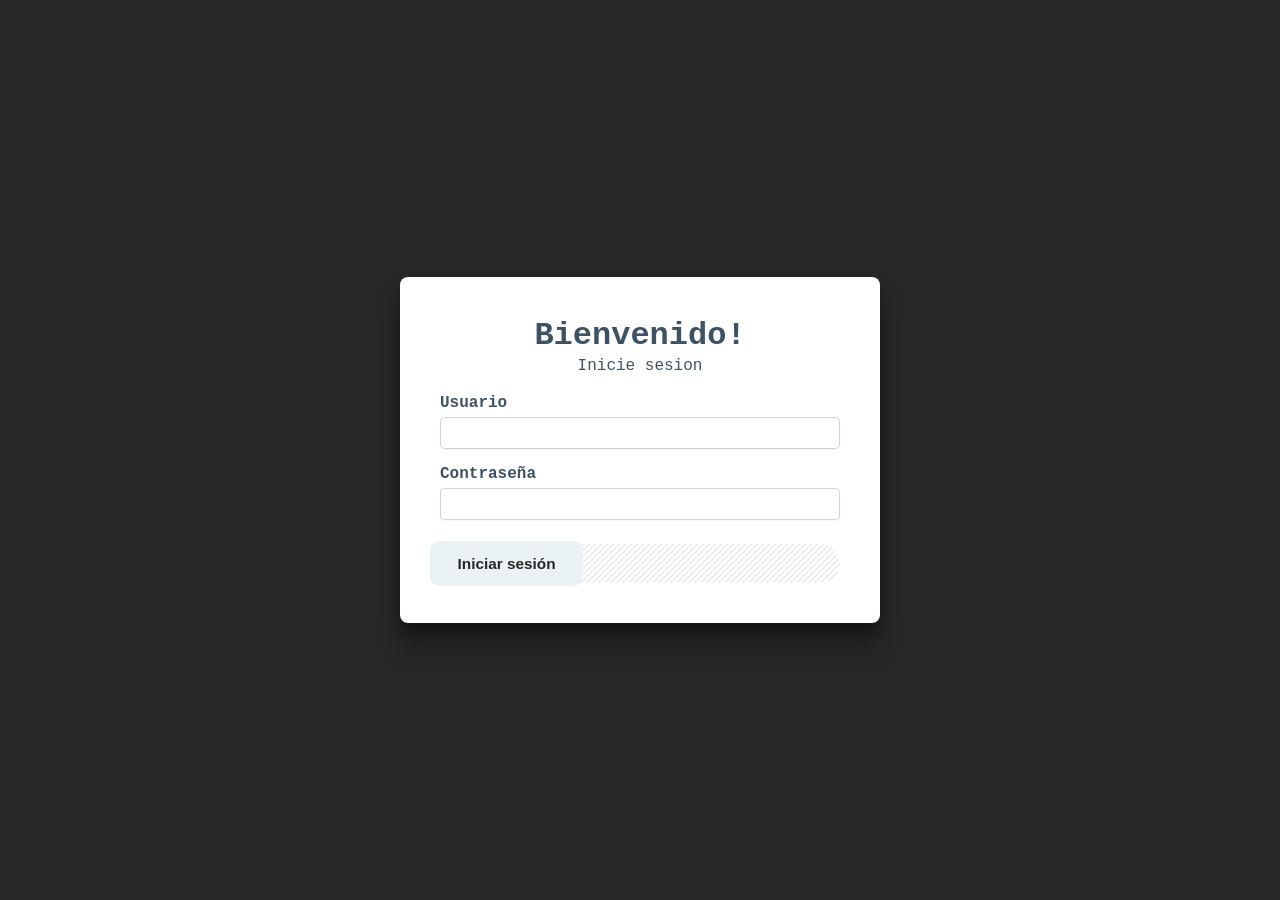
<file: front/index.html>
<!DOCTYPE html>
<html lang="en">
    <head>
        <meta charset="UTF-8">
        <meta name="viewport" content="width=device-width, initial-scale=1.0">
        <title>Iniciar sesion</title>
        <link rel="stylesheet" href="./style.css">
        <link rel="stylesheet" href="./fancy-button.css">
        <script type="module" src="./login.js"></script>
    </head>
    <body>
        <main>
            <h2>Bienvenido!</h2>
            <p id="helperMessage" style="margin: 0.2rem">Inicie sesion</p>
            <form>
                <label>Usuario</label>
                <input id="username" type="username" class="text-like-input">
                <p id="messageUsrname" class="error-msg"></p>
                <label>Contraseña</label>
                <input id="psw1" type="password" class="text-like-input">
                <p id="messageP1" class="error-msg"></p>
            </form>
            <div class="flex-between diagonal circular-right margin-top" style="align-items: center">
                <button id="loginButton" class="fancy-button fancy-button-right grow">
                    <span>Iniciar sesión</span>
                </button>
            </div>
        </main>
    </body>
</html>
</file>
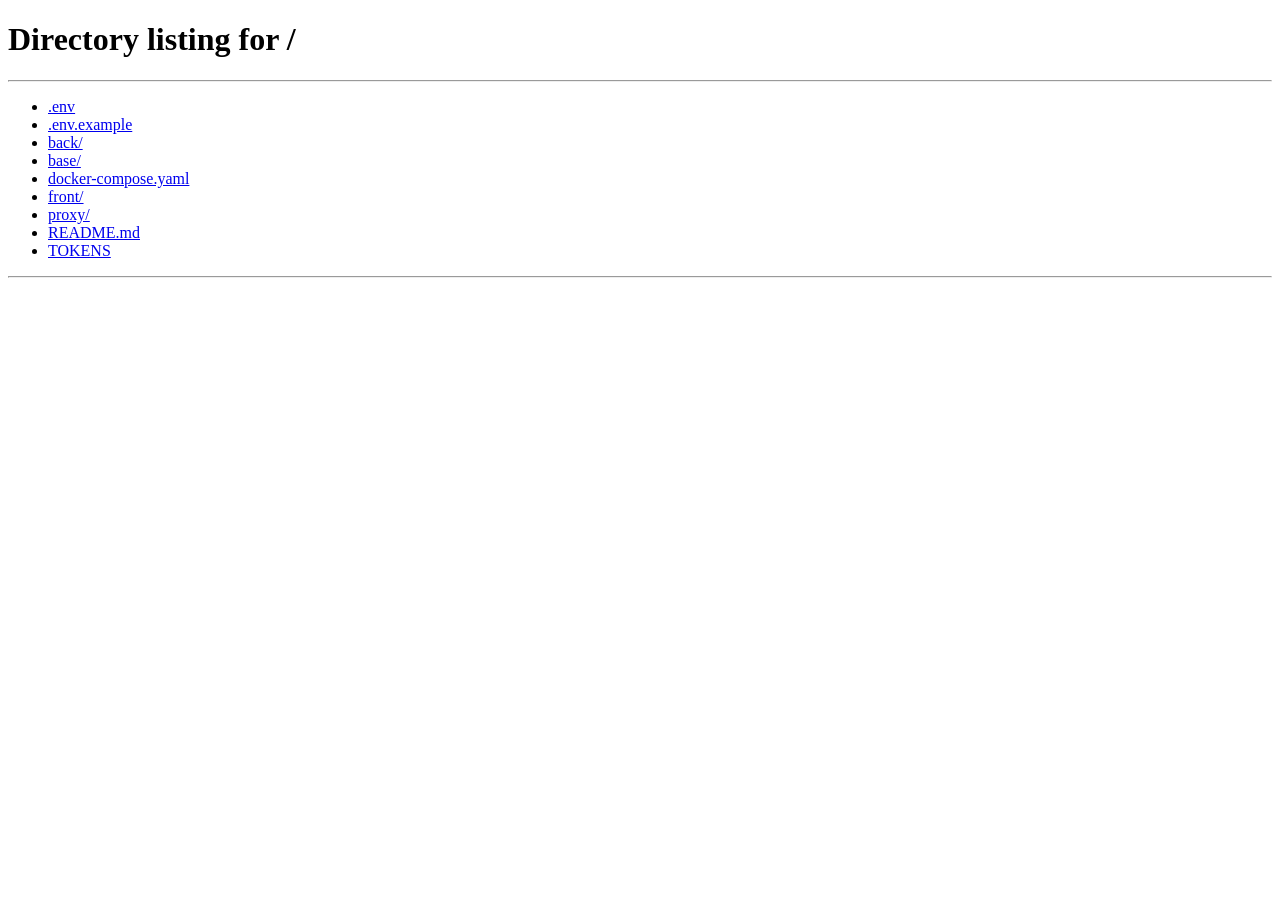
<file: front/tareas/index.html>
<!DOCTYPE html>
<html lang="en">
    <head>
        <meta charset="UTF-8">
        <meta name="viewport" content="width=device-width, initial-scale=1.0">
        <title>Listado de tareas</title>
        <link rel="stylesheet" href="./tareas.css">
        <link rel="stylesheet" href="../fancy-button.css">
        <script type="module" src="./tareas.js"></script>
    </head>
    <body>
        <main>
            <a>Cerrar sesion</a>
            <h2>Listado de tareas</h2>
            <p id="helperMessage" style="margin: 0.2rem">Keondaa</p>
        </main>
    </body>
</html>
</file>
<file: front/style.css>
html {
    font-family: 'Courier New', Courier, monospace;
    /*font-family: 'Gill Sans', 'Gill Sans MT', Calibri, 'Trebuchet MS', sans-serif;*/
    display: grid;
    place-items: center;
    height: 100dvh;
}

h1,
h2 {
    margin-top: 0px;
    margin-bottom: 0px;
}

h2 {
    font-size: 2rem;
}

body {
    display: flex;
    color: #3e5266;
    align-items: center;
    justify-content: center;
    height: 100%;
    width: 100%;
    box-sizing: border-box;
    overflow: scroll;
}

main {
    filter: drop-shadow(0 20px 13px rgb(0 0 0 / 0.3)) drop-shadow(0 8px 5px rgb(0 0 0 / 0.3));
    max-width: 25rem;
    display: flex;
    flex-direction: column;
    align-items: center;
    padding: 2.5rem;
    border-radius: 0.5rem;
}

form {
    width: 25rem;
    display: flex;
    flex-direction: column;
    align-items: center;
}

label {
    width: 100%;
    font-weight: 700;
    text-align: left;
    margin-bottom: 0.3rem;
    margin-top: 1rem;
}

.text-like-input {
    all: unset;
    padding: 0.25rem 0.5rem;
    line-height: 1.5em;
    box-sizing: border-box;
    width: 100%;
    align-self: center;
    border-radius: 0.3rem;
    box-shadow:
        rgb(255, 255, 255) 0px 0px 0px 0px inset,
        rgb(209, 213, 219) 0px 0px 0px 1px inset,
        rgba(0, 0, 0, 0.05) 0px 1px 2px 0px;
}

input:focus {
    box-shadow:
        rgb(255, 255, 255) 0px 0px 0px 0px inset,
        #4f6f7f 0px 0px 0px 2px inset,
        rgba(0, 0, 0, 0.05) 0px 1px 2px 0px;
}

.margin-top {
    margin-top: 1.5rem;
}

.inset {
    padding: -0.5rem;
}

body {
    background-color: #282828;
}

.diagonal {
    background-image: url("data:image/svg+xml,%3Csvg width='6' height='6' viewBox='0 0 6 6' xmlns='http://www.w3.org/2000/svg'%3E%3Cg fill='%239C92AC' fill-opacity='0.4' fill-rule='evenodd'%3E%3Cpath d='M5 0h1L0 6V5zM6 5v1H5z'/%3E%3C/g%3E%3C/svg%3E");
}

.circular-right {
    border-top-right-radius: 9999px;
    border-bottom-right-radius: 9999px;
}

main {
    background: white;
}

.flex-between {
    display: flex;
    width: 100%;
    flex-direction: row;
    justify-content: space-between;
}

@media (width < 30em) {
    main {
        width: 100%;
        margin: unset;
        margin: 0rem;
        padding-left: 0rem;
        padding-right: 0rem;
        filter: none;
    }

    html {
        padding: 0px;
    }

    body {
        padding: 0px;
        background: none;
    }
}

.error-msg {
    margin-top: 0px;
    margin-bottom: 0px;
    font-size: 0.8rem;
    color: red;
    text-align: left;
    width: 100%;
    display: block;
}

.secondary-login {
    height: 100%;
    width: auto;
    aspect-ratio: 1 / 1;
}

.secondary-logins-wrapper {
    display: flex;
    flex-direction: row;
    align-items: center;
    height: 2.2rem;
}

.secondary-logins-wrapper > * {
    margin-left: 0.5rem;
}

input::-webkit-outer-spin-button,
input::-webkit-inner-spin-button {
    /* display: none; <- Crashes Chrome on hover */
    -webkit-appearance: none;
    margin: 0;
    /* <-- Apparently some margin are still there even though it's hidden */
}

input[type="number"] {
    -moz-appearance: textfield;
    /* Firefox */
    appearance: textfield;
}

.unstyle-button {
    background: none;
    color: inherit;
    border: none;
    padding: 0;
    font: inherit;
    cursor: pointer;
    outline: inherit;
}

.minor-link {
    font-size: 0.8rem;
    margin-top: 0.5rem;
}
</file>
<file: front/fancy-button.css>
.fancy-button {
    align-self: center;
    border: none;
    cursor:pointer;
    overflow: hidden;
    font-weight: 700;
    border-radius: 0.5rem;
    padding: 0.75rem 1.5rem;
    position: relative;
    background: #EBF2F5;
    transition:
        all 0.2s ease-in-out;
    color: #282828;
    cursor: pointer;
}

.fancy-button-right:disabled {
    border-top-left-radius: 0rem;
    border-bottom-left-radius: 0rem;
}

.fancy-button:disabled {
    color: #1e293b;
    cursor: not-allowed;
}

.fancy-button > * {
    z-index: 2;
    position: relative;
}

.grow:disabled {
    scale: 1;
}

.grow:enabled {
    scale: 1.15;
}

.fancy-button:enabled:hover {
    color: #DEF8F9;
}

.fancy-button:disabled {
    background: #e2e8f0;
}

.fancy-button::before {
    content: "";
    position: absolute;
    left: 50%;
    bottom: 50%;
    height: 100%;
    border-radius: 9999px;
    background: #282828;
    width: 0%;
    height: auto;
    transform: translate(-50%, 50%);
    aspect-ratio: 1 / 1;
    transition: all 0.5s ease-in-out;
    z-index: 1;
}

.fancy-button:enabled:hover::before {
    width: calc(100% + 1rem);
}
</file>
<file: front/tareas/tareas.css>
html {
    font-family: 'Courier New', Courier, monospace;
    /*font-family: 'Gill Sans', 'Gill Sans MT', Calibri, 'Trebuchet MS', sans-serif;*/
    display: grid;
    place-items: center;
    height: 100dvh;
}

h1,
h2 {
    margin-top: 0px;
    margin-bottom: 0px;
}

h2 {
    font-size: 2rem;
}

body {
    display: flex;
    color: #3e5266;
    align-items: center;
    justify-content: center;
    height: 100%;
    width: 100%;
    box-sizing: border-box;
}

main {
    filter: drop-shadow(0 20px 13px rgb(0 0 0 / 0.3)) drop-shadow(0 8px 5px rgb(0 0 0 / 0.3));
    max-width: 35rem;
    width: 35rem;
    display: flex;
    flex-direction: column;
    align-items: center;
    padding: 2.5rem;
    border-radius: 0.5rem;
    overflow: scroll;
}

form {
    width: 25rem;
    display: flex;
    flex-direction: column;
    align-items: center;
}

label {
    width: 100%;
    font-weight: 700;
    text-align: left;
    margin-bottom: 0.3rem;
    margin-top: 1rem;
}

.text-like-input {
    all: unset;
    padding: 0.25rem 0.5rem;
    line-height: 1.5em;
    box-sizing: border-box;
    width: 100%;
    align-self: center;
    border-radius: 0.3rem;
    box-shadow:
        rgb(255, 255, 255) 0px 0px 0px 0px inset,
        rgb(209, 213, 219) 0px 0px 0px 1px inset,
        rgba(0, 0, 0, 0.05) 0px 1px 2px 0px;
}

input:focus {
    box-shadow:
        rgb(255, 255, 255) 0px 0px 0px 0px inset,
        #4f6f7f 0px 0px 0px 2px inset,
        rgba(0, 0, 0, 0.05) 0px 1px 2px 0px;
}

.margin-top {
    margin-top: 1.5rem;
}

.inset {
    padding: -0.5rem;
}

body {
    background-color: #282828;
}

.diagonal {
    background-image: url("data:image/svg+xml,%3Csvg width='6' height='6' viewBox='0 0 6 6' xmlns='http://www.w3.org/2000/svg'%3E%3Cg fill='%239C92AC' fill-opacity='0.4' fill-rule='evenodd'%3E%3Cpath d='M5 0h1L0 6V5zM6 5v1H5z'/%3E%3C/g%3E%3C/svg%3E");
}

.circular-right {
    border-top-right-radius: 9999px;
    border-bottom-right-radius: 9999px;
}

main {
    background: white;
}

.flex-between {
    display: flex;
    width: 100%;
    flex-direction: row;
    justify-content: space-between;
}

@media (width < 30em) {
    main {
        width: 100%;
        margin: unset;
        margin: 0rem;
        padding-left: 0rem;
        padding-right: 0rem;
        filter: none;
    }

    html {
        padding: 0px;
    }

    body {
        padding: 0px;
        background: none;
    }
}

.error-msg {
    margin-top: 0px;
    margin-bottom: 0px;
    font-size: 0.8rem;
    color: red;
    text-align: left;
    width: 100%;
    display: block;
}

.secondary-login {
    height: 100%;
    width: auto;
    aspect-ratio: 1 / 1;
}

.secondary-logins-wrapper {
    display: flex;
    flex-direction: row;
    align-items: center;
    height: 2.2rem;
}

.secondary-logins-wrapper > * {
    margin-left: 0.5rem;
}

input::-webkit-outer-spin-button,
input::-webkit-inner-spin-button {
    /* display: none; <- Crashes Chrome on hover */
    -webkit-appearance: none;
    margin: 0;
    /* <-- Apparently some margin are still there even though it's hidden */
}

input[type="number"] {
    -moz-appearance: textfield;
    /* Firefox */
    appearance: textfield;
}

.unstyle-button {
    background: none;
    color: inherit;
    border: none;
    padding: 0;
    font: inherit;
    cursor: pointer;
    outline: inherit;
}

.minor-link {
    font-size: 0.8rem;
    margin-top: 0.5rem;
}

.card {
    box-shadow: 0 4px 8px 0 rgba(0,0,0,0.2);
    transition: 0.3s;
    width: 100%;
    margin-top: 1rem;
}
  
.card:hover {
    box-shadow: 0 8px 16px 0 rgba(0,0,0,0.2);
}
  
.container {
    padding: 2px 16px;
}

p {
    margin-top: 2rem;
}
</file>
